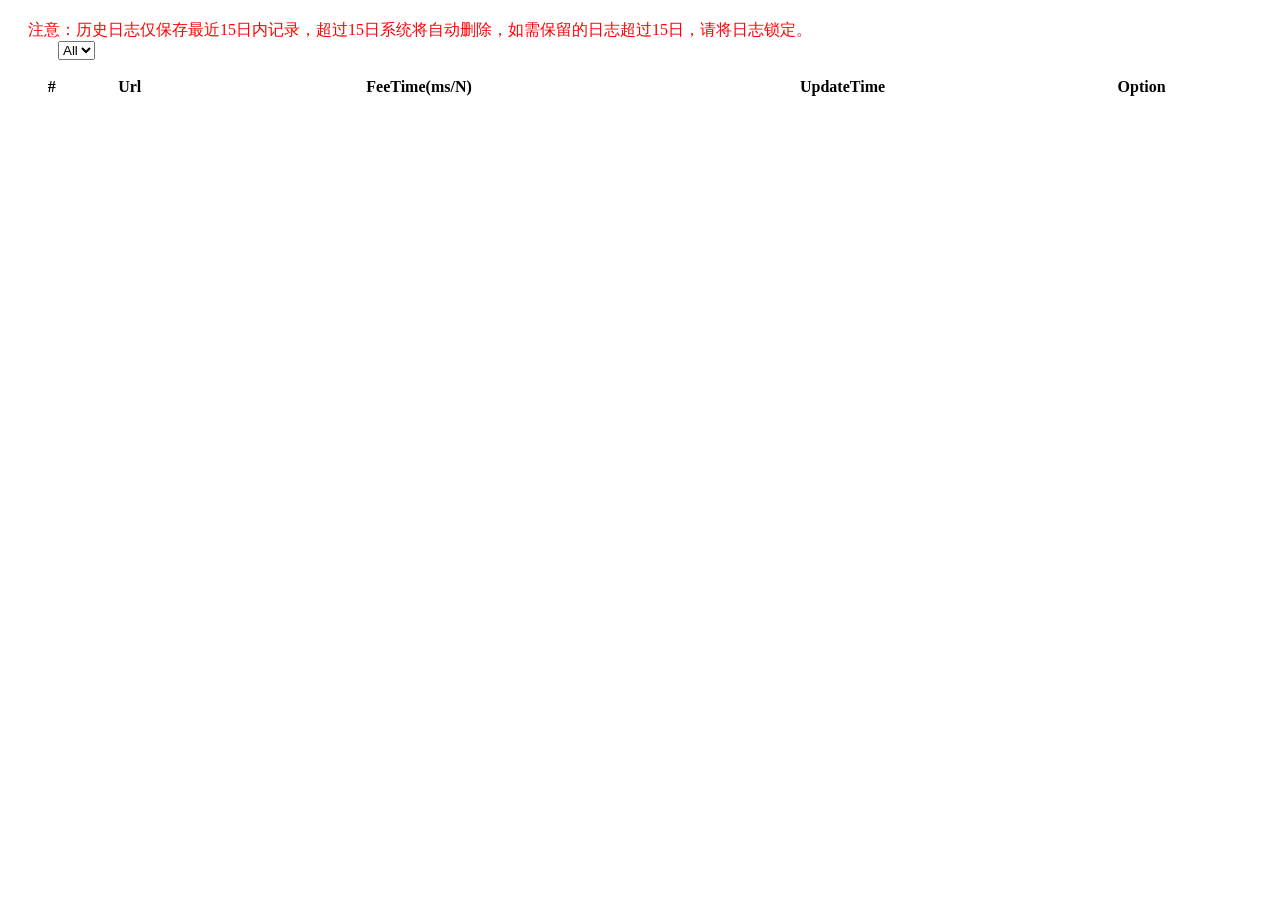
<file: src/main/resources/templates/logcat/history_list.html>
<!doctype html>
<html lang="en" xmlns="http://www.w3.org/1999/xhtml"
      xmlns:th="http://www.thymeleaf.org">
<head>
    <!-- Required meta tags -->
    <meta charset="utf-8">
    <meta name="_csrf" th:content="${_csrf.token}"/>
    <meta name="_csrf_header" th:content="${_csrf.headerName}"/>
    <link rel="icon" th:href="@{/static/common/images/favicon.ico}" type="image/x-icon">
    <meta name="viewport" content="width=device-width, initial-scale=1" />
    <!--    jQuery相关-->
<!--    <script th:src="@{/static/js/jquery/jquery.js}" type="text/javascript"></script>-->
    <script th:src="@{/static/common/js/jquery/jquery.min.js}" type="text/javascript"></script>

    <!--    dataTable 相关-->
    <link rel="stylesheet" th:href="@{/static/common/css/bootstrap.min.css}"/>
    <link rel="stylesheet" th:href="@{/static/common/css/dataTables.bootstrap4.min.css}"/>

    <script th:src="@{/static/common/js/dataTable/jquery.dataTables.min.js}" type="text/javascript"></script>
    <script th:src="@{/static/common/js/dataTable/dataTables.bootstrap4.min.js}" type="text/javascript"></script>
    <!--自定义js-->
    <script type="text/javascript" charset="utf8" th:src="@{/static/common/js/dateFormat.js}"></script>
    <script th:src="@{/static/logcat/history.js}" type="text/javascript"></script>
    <title>移动组的日志系统</title>
    <style>
    </style>
</head>
<body>
<div style="margin: 20px">
    <label style="width: 100%; text-align: center;color: red">注意：历史日志仅保存最近15日内记录，超过15日系统将自动删除，如需保留的日志超过15日，请将日志锁定。</label>
    <div class="input-group mb-3" style="width:95%;margin-bottom: 15px;margin-left: 30px;margin-right:50px;">
        <div class="col-auto my-1" hidden role="group" aria-label="First group" style=" float: right">
            <button  onclick="clearLog()" class="btn btn-outline-secondary mr-sm-2" type="button">清除历史日志</button>
        </div>
        <div class="col-auto my-1">
            <select class="custom-select mr-sm-2 divMarginTop" id="platform" name="platform">
                <option value="">All</option>
            </select>
        </div>
    </div>
    <table id="table_list" class="table table-striped table-bordered" style="width:100%">
        <thead class="thead-light">
        <tr>
            <th scope="col">#</th>
            <th scope="col">Url</th>
            <th scope="col">FeeTime(ms/N)</th>
            <th scope="col">UpdateTime</th>
            <th scope="col">Option</th>
        </tr>
        </thead>
        <tbody>
        </tbody>
    </table>
</div>
</body>
</html>
</file>
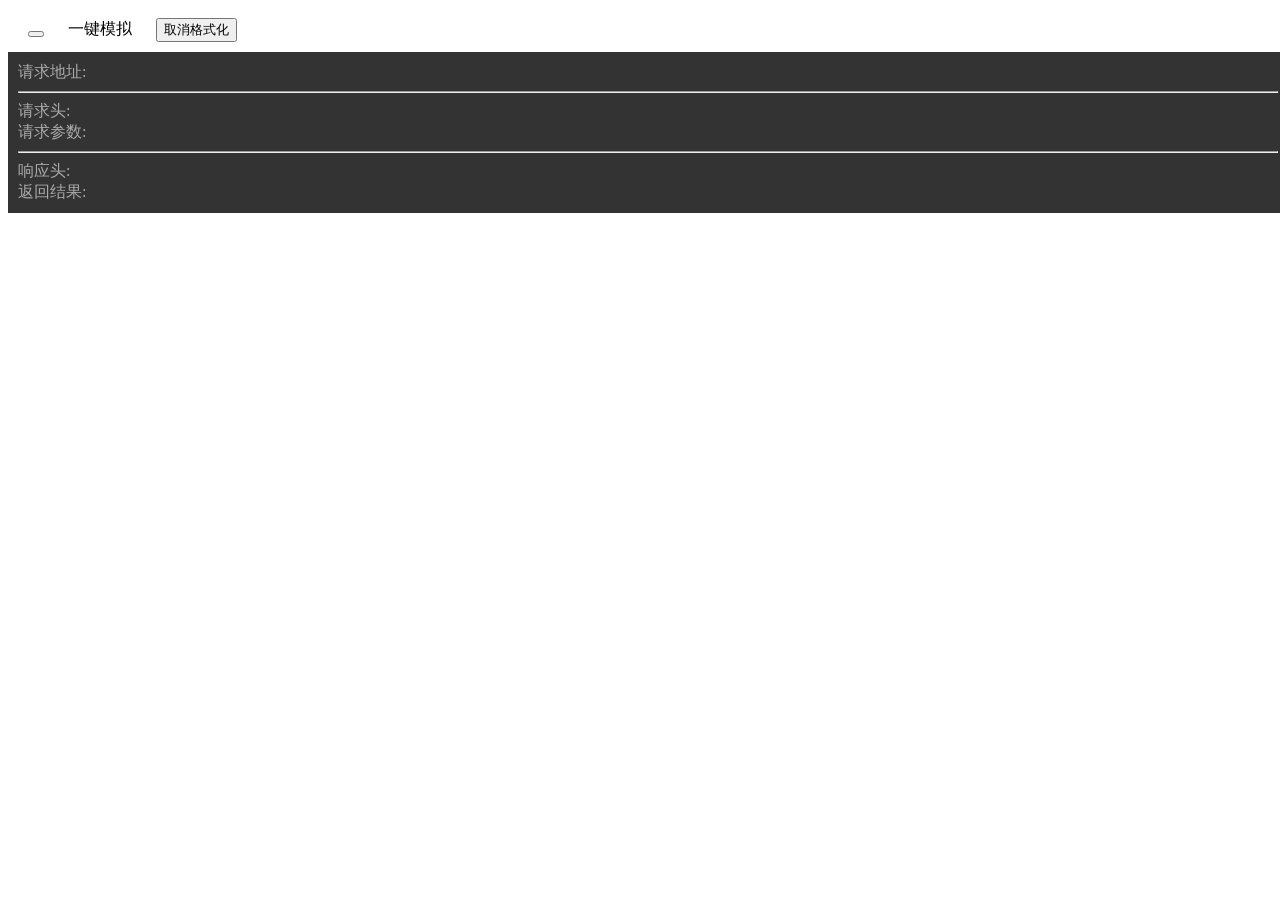
<file: src/main/resources/templates/logcat/log_format.html>
<!DOCTYPE html>
<html xmlns="http://www.w3.org/1999/xhtml"
      xmlns:th="http://www.thymeleaf.org">
<head>
    <meta charset="utf-8"/>
    <meta name="_csrf" th:content="${_csrf.token}"/>
    <meta name="_csrf_header" th:content="${_csrf.headerName}"/>
    <link rel="icon" th:href="@{/static/common/images/favicon.ico}" type="image/x-icon">
    <title>移动组日志系统</title>
    <meta name="viewport" content="width=device-width, initial-scale=1" />
    <!--    jQuery相关-->
    <!--    https://cdn.bootcss.com/jquery/3.4.1/jquery.js-->
<!--    <script th:src="@{/static/js/jquery/jquery.js}" type="text/javascript"></script>-->
    <!--    https://cdn.bootcss.com/jquery/3.4.1/jquery.min.js-->
    <script th:src="@{/static/common/js/jquery/jquery.min.js}" type="text/javascript"></script>

    <link rel="stylesheet" th:href="@{/static/common/css/bootstrap.min.css}"/>
    <!--    <link rel="stylesheet" href="https://getbootstrap.com/docs/4.0/dist/css/bootstrap.min.css"/>-->
    <script th:src="@{/static/common/js/jquery.jsonview.js}" type="text/javascript"></script>
    <link th:href="@{/static/common/css/jquery.jsonview.css}" rel="stylesheet" type="text/css"/>
    <link th:href="@{/static/common/css/jsonView.css}" rel="stylesheet" type="text/css"/>
</head>
<body style="width: 100%">
<button type="button" style="margin-top: 10px;margin-left: 20px"
        th:onclick="lock([[${log.id.toString()}]],[[${log.locking}]])"
        th:class="${log.locking == 1} ? 'btn btn-warning btn-secondary btn-sm':'btn btn-success btn-sm'"
        th:text="${log.locking == 1 ?'已锁定':'未锁定'}" data-toggle="tooltip" data-placement="top"
        title="锁定状态，不会更新接口数据内容"></button>
<a id="oneClickSimulation" style="margin-top: 10px;margin-left: 20px" class="btn btn-success btn-sm" target="_blank" th:href="'/log/model/'+${id}">
    一键模拟
</a>
<button id="formatJson" style="margin-top: 10px;margin-left: 20px" type="button" class="btn btn-success btn-sm">取消格式化
</button>
<br/>
<div id="log-container"
     style="height: 93.5%; margin-top: 10px; overflow-y: scroll; background: #333; color: #aaa; padding: 10px;">
    <div id="content">
        <span class="color:red">请求地址:</span> <br/> <span th:text="${log.url}"></span>
        <hr/>
        <span class="color:red">请求头:</span> <br/>
        <div id="requestHeader"></div>
        <span class="color:red">请求参数:</span> <br/>
        <div id="request"></div>
        <hr/>
        <span class="color:red">响应头:</span> <br/>
        <div id="responseHeader"></div>
        <span class="color:red"> 返回结果:</span><br/>
        <div id="response"></div>
    </div>


</div>
<script th:inline="javascript">
    let isFormat = true;
    const response = [[${log.response}]];
    const request = [[${log.request}]];
    const requestHeader = [[${log.requestHeader}]];
    const responseHeader = [[${log.responseHeader}]];
    jQuery.escapeHtml = function (s) {
        return (s) ? jQuery("<p>").text(s).html() : "";
    }

    function formatJson(isFormat) {
        $("#requestHeader").empty();
        $("#responseHeader").empty();
        $("#response").empty();
        $("#request").empty();
        $("#requestHeader").append(requestHeader);
        $("#responseHeader").append(responseHeader);
        if (isFormat) {
            $("#formatJson").text("取消格式化");
            try {
                $('#response').JSONView($.escapeHtml(response));
            } catch (err) {
                $('#response').append($.escapeHtml(response));
            }
            try {
                $('#request').JSONView($.escapeHtml(request))
            } catch (err) {
                $('#request').append($.escapeHtml(request))
            }
        } else {
            $("#formatJson").text("格式化");
            $('#response').append($.escapeHtml(response));
            $('#request').append(request)
        }
    }

    $(function () {
        // Configure CSRF token for all AJAX requests
        var token = $("meta[name='_csrf']").attr("content");
        var header = $("meta[name='_csrf_header']").attr("content");
        if (token && header) {
            $.ajaxSetup({
                beforeSend: function(xhr) {
                    xhr.setRequestHeader(header, token);
                }
            });
        }
        formatJson(isFormat);
        $("#formatJson").click(function () {
            isFormat = !isFormat;
            formatJson(isFormat);
        });
    });

    function lock(id, lock) {
        lock = lock == 1 ? 0 : 1;
        $.ajax({
            type: "POST",
            url: "/log/lock",
            contentType: "application/json; charset=utf-8",
            data: JSON.stringify({id: id, locking: lock}),
            dataType: "json",
            success: function (message) {
                window.location.reload()
            },
            error: function (message) {
            }
        });
    }
</script>
</body>
</html>
</file>
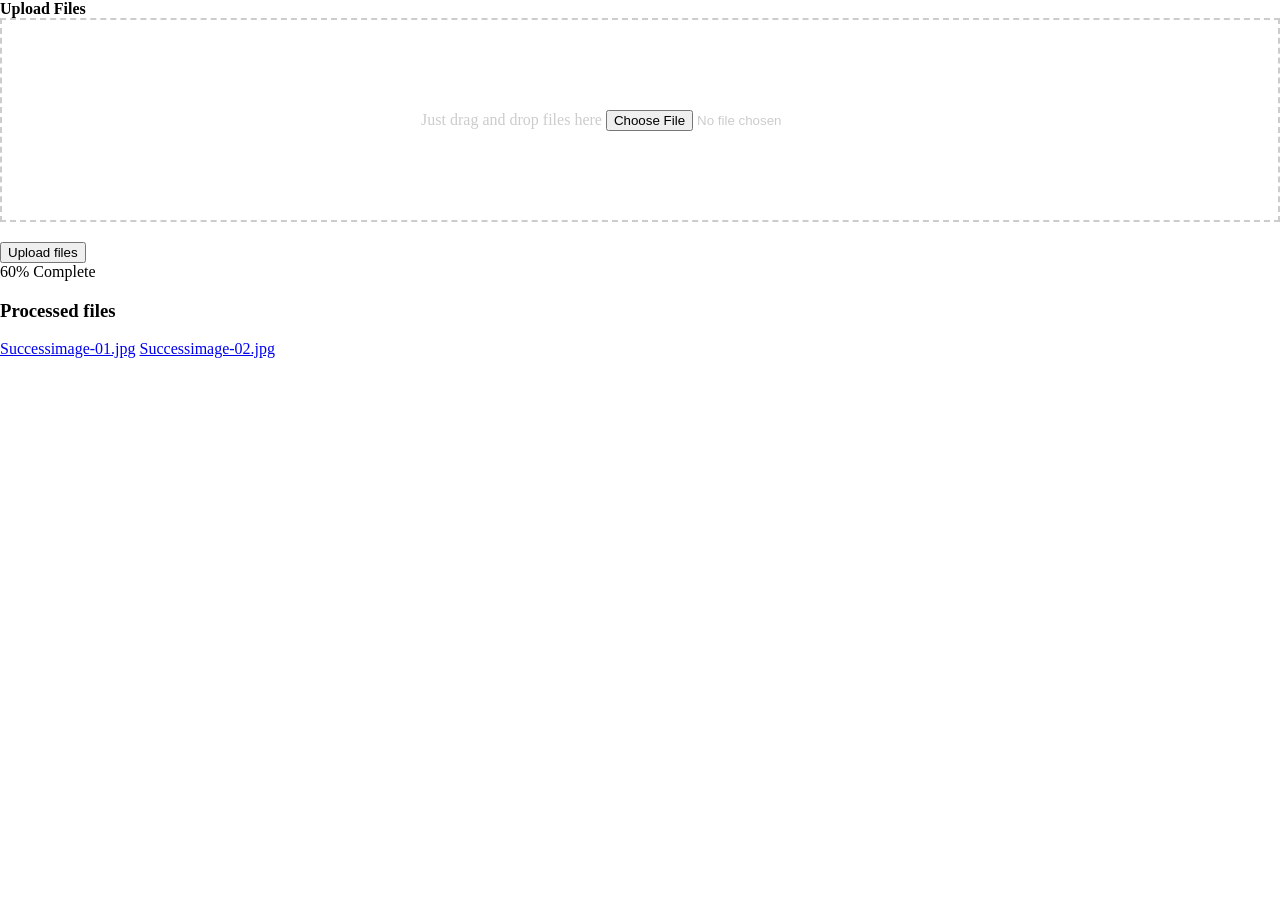
<file: src/main/resources/templates/uploadFile/index1.html>
<!DOCTYPE html>
<html lang="en" xmlns:th="http://www.thymeleaf.org" xmlns:svg="http://www.w3.org/2000/svg">
<head>
    <meta charset="UTF-8">
    <link rel="icon" th:href="@{/static/common/images/favicon.ico}" type="image/x-icon">
    <title>App文件上传</title>
    <link rel="stylesheet" th:href="@{/static/common/css/bootstrap.min.css}"/>
    <!-- 引用控制层插件样式 -->
    <script th:src="@{/static/common/js/jquery/jquery.min.js}"></script>

    <script th:src="@{/static/upload/js/app-info-parser.min.js}"></script>
    <!-- 引用初始化JS -->
    <script th:src="@{/static/upload/js/script.js}"></script>
    <style>
        html, body {
            height: 100%;
            margin: 0;
            padding: 0;
        }

        .upload-drop-zone {
            height: 200px;
            border-width: 2px;
            margin-bottom: 20px;
        }

        /* skin.css Style*/
        .upload-drop-zone {
            color: #ccc;
            border-style: dashed;
            border-color: #ccc;
            line-height: 200px;
            text-align: center
        }

        .upload-drop-zone.drop {
            color: #222;
            border-color: #222;
        }
    </style>
    <script>
        $(function () {
            'use strict';
            // UPLOAD CLASS DEFINITION
            // ======================
            const dropZone = document.getElementById('drop-zone');
            const uploadForm = document.getElementById('js-upload-form');

            const startUpload = function (files) {
                console.log(files)
            };

            uploadForm.addEventListener('submit', function (e) {
                const uploadFiles = document.getElementById('js-upload-files').files;
                e.preventDefault()

                startUpload(uploadFiles)
            })

            dropZone.ondrop = function (e) {
                e.preventDefault();
                this.className = 'upload-drop-zone';

                startUpload(e.dataTransfer.files)
            }

            dropZone.ondragover = function () {
                this.className = 'upload-drop-zone drop';
                return false;
            }

            dropZone.ondragleave = function () {
                this.className = 'upload-drop-zone';
                return false;
            }
        })
    </script>
</head>
<body>
<div class="container">
    <div class="panel panel-default">
        <div class="panel-heading"><strong>Upload Files</strong></div>
        <div class="panel-body">
            <form action="" method="post" enctype="multipart/form-data" id="js-upload-form">
                <div class="form-group">
                    <div class="upload-drop-zone" id="drop-zone">
                        Just drag and drop files here
                        <input type="file" name="files[]" id="js-upload-files">
                    </div>
                </div>
                <button type="submit" class="btn btn-sm btn-primary" id="js-upload-submit">Upload files</button>
            </form>
            <!-- Progress Bar -->
            <div class="progress">
                <div class="progress-bar" role="progressbar" aria-valuenow="60" aria-valuemin="0" aria-valuemax="100"
                     style="width: 60%;">
                    <span class="sr-only">60% Complete</span>
                </div>
            </div>
            <!-- Upload Finished -->
            <div class="js-upload-finished">
                <h3>Processed files</h3>
                <div class="list-group">
                    <a href="#" class="list-group-item list-group-item-success"><span
                            class="badge alert-success pull-right">Success</span>image-01.jpg</a>
                    <a href="#" class="list-group-item list-group-item-success"><span
                            class="badge alert-success pull-right">Success</span>image-02.jpg</a>
                </div>
            </div>
        </div>
    </div>
</div>
</body>
</html>
</file>
